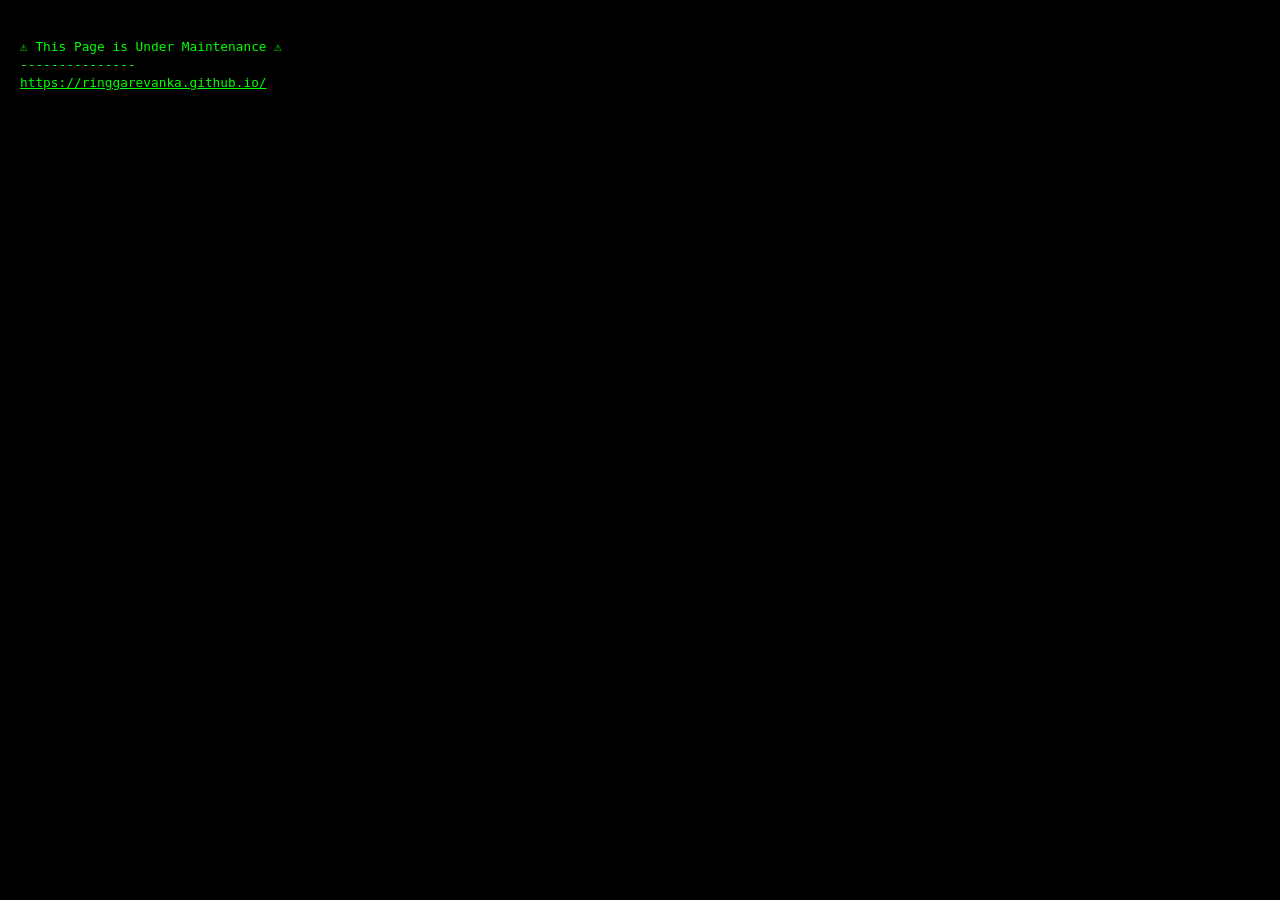
<file: maintance.html>
<!DOCTYPE html>
<html lang="en">

<head>
    <meta charset="UTF-8">
    <meta name="viewport" content="width=device-width, initial-scale=1.0, user-scalable=no">
    <title>⚠ This Page is Under Maintenance ⚠</title>
    <style>
        body {
            background-color: #000;
            color: #00ff00;
            font-family: monospace;
            margin: 0;
            padding: 20px;
            line-height: 1.4;
            font-size: 1rem;
            user-select: none; /* Prevent text selection */
            overflow: hidden; /* Prevent scrolling on body */
            -ms-touch-action: none; /* Internet Explorer 10+ */
            touch-action: none; /* All browsers that support touch-action */
        }
        #terminal {
            white-space: pre-wrap;
            word-wrap: break-word;
            overflow: auto; /* Allows scrolling on div */
            font-size: 0.8rem;
            max-width: 100%;
            height: calc(100vh - 40px); /* Leaving room for body padding */
            pointer-events: auto; /* Allows interaction with scrolling and clicking */
            -webkit-user-select: none; /* Prevent text selection in Webkit-based browsers */
            -ms-user-select: none; /* Prevent text selection in Internet Explorer */
            user-select: none; /* Prevent text selection */
        }
        #terminal a {
            color: #00ff00;
            text-decoration: underline; /* Adding underline to links */
        }
        #terminal::-webkit-scrollbar {
            display: block; /* Showing scrollbars in Webkit and Blink browsers */
        }
        #terminal::-webkit-scrollbar-thumb {
            background: #555; /* Scrollbar colors in Webkit and Blink browsers */
        }
        #terminal::-webkit-scrollbar-track {
            background: #000; /* Scrollbar track color in Webkit and Blink browsers */
        }
        /* For Firefox */
        #terminal {
            scrollbar-width: thin; /* Show scrollbars in Firefox */
            scrollbar-color: #555 #000; /* Scrollbar colors in Firefox */
        }
    </style>
</head>

<body>
    <div id="terminal"></div>

    <script>
        const output = `
⚠ This Page is Under Maintenance ⚠
---------------
<a href="https://ringgarevanka.github.io/" target="_blank">https://ringgarevanka.github.io/</a>
`;
        
        const terminal = document.getElementById('terminal');
        terminal.innerHTML = output;
        
        // Prevents right clicks and similar actions
        terminal.addEventListener('contextmenu', (e) => e.preventDefault());
        terminal.addEventListener('mousedown', (e) => e.preventDefault());
        terminal.addEventListener('selectstart', (e) => e.preventDefault());
        
        // Prevent copy-paste and key events
        terminal.addEventListener('copy', (e) => e.preventDefault());
        terminal.addEventListener('paste', (e) => e.preventDefault());
        terminal.addEventListener('keydown', (e) => e.preventDefault());
        terminal.addEventListener('keyup', (e) => e.preventDefault());
        terminal.addEventListener('keypress', (e) => e.preventDefault());
    </script>
</body>

</html>
</file>
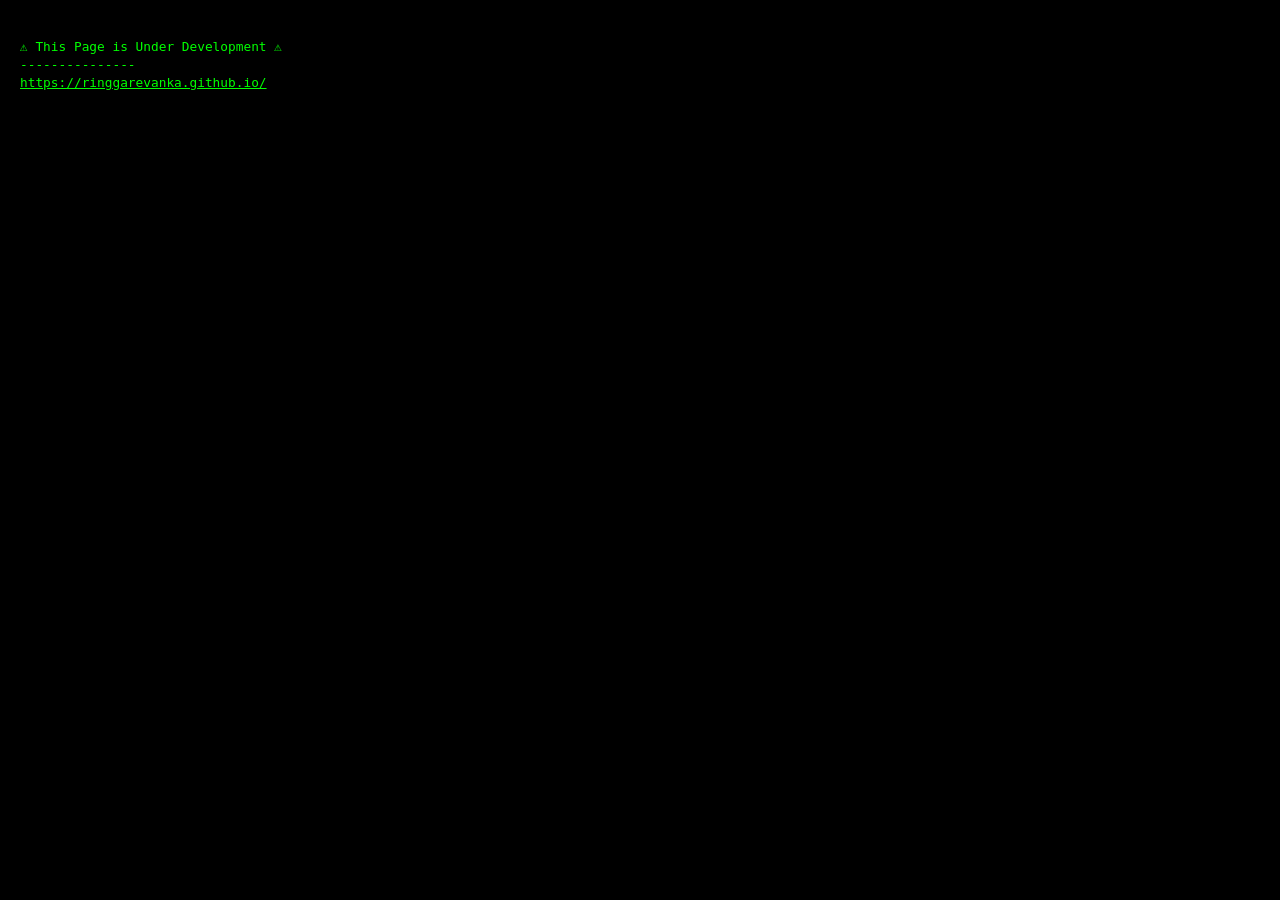
<file: underdev.html>
<!DOCTYPE html>
<html lang="en">

<head>
    <meta charset="UTF-8">
    <meta name="viewport" content="width=device-width, initial-scale=1.0, user-scalable=no">
    <title>⚠ This Page is Under Development ⚠</title>
    <style>
        body {
            background-color: #000;
            color: #00ff00;
            font-family: monospace;
            margin: 0;
            padding: 20px;
            line-height: 1.4;
            font-size: 1rem;
            user-select: none; /* Prevent text selection */
            overflow: hidden; /* Prevent scrolling on body */
            -ms-touch-action: none; /* Internet Explorer 10+ */
            touch-action: none; /* All browsers that support touch-action */
        }
        #terminal {
            white-space: pre-wrap;
            word-wrap: break-word;
            overflow: auto; /* Allows scrolling on div */
            font-size: 0.8rem;
            max-width: 100%;
            height: calc(100vh - 40px); /* Leaving room for body padding */
            pointer-events: auto; /* Allows interaction with scrolling and clicking */
            -webkit-user-select: none; /* Prevent text selection in Webkit-based browsers */
            -ms-user-select: none; /* Prevent text selection in Internet Explorer */
            user-select: none; /* Prevent text selection */
        }
        #terminal a {
            color: #00ff00;
            text-decoration: underline; /* Adding underline to links */
        }
        #terminal::-webkit-scrollbar {
            display: block; /* Showing scrollbars in Webkit and Blink browsers */
        }
        #terminal::-webkit-scrollbar-thumb {
            background: #555; /* Scrollbar colors in Webkit and Blink browsers */
        }
        #terminal::-webkit-scrollbar-track {
            background: #000; /* Scrollbar track color in Webkit and Blink browsers */
        }
        /* For Firefox */
        #terminal {
            scrollbar-width: thin; /* Show scrollbars in Firefox */
            scrollbar-color: #555 #000; /* Scrollbar colors in Firefox */
        }
    </style>
</head>

<body>
    <div id="terminal"></div>

    <script>
        const output = `
⚠ This Page is Under Development ⚠
---------------
<a href="https://ringgarevanka.github.io/" target="_blank">https://ringgarevanka.github.io/</a>
`;
        
        const terminal = document.getElementById('terminal');
        terminal.innerHTML = output;
        
        // Prevents right clicks and similar actions
        terminal.addEventListener('contextmenu', (e) => e.preventDefault());
        terminal.addEventListener('mousedown', (e) => e.preventDefault());
        terminal.addEventListener('selectstart', (e) => e.preventDefault());
        
        // Prevent copy-paste and key events
        terminal.addEventListener('copy', (e) => e.preventDefault());
        terminal.addEventListener('paste', (e) => e.preventDefault());
        terminal.addEventListener('keydown', (e) => e.preventDefault());
        terminal.addEventListener('keyup', (e) => e.preventDefault());
        terminal.addEventListener('keypress', (e) => e.preventDefault());
    </script>
</body>

</html>
</file>
